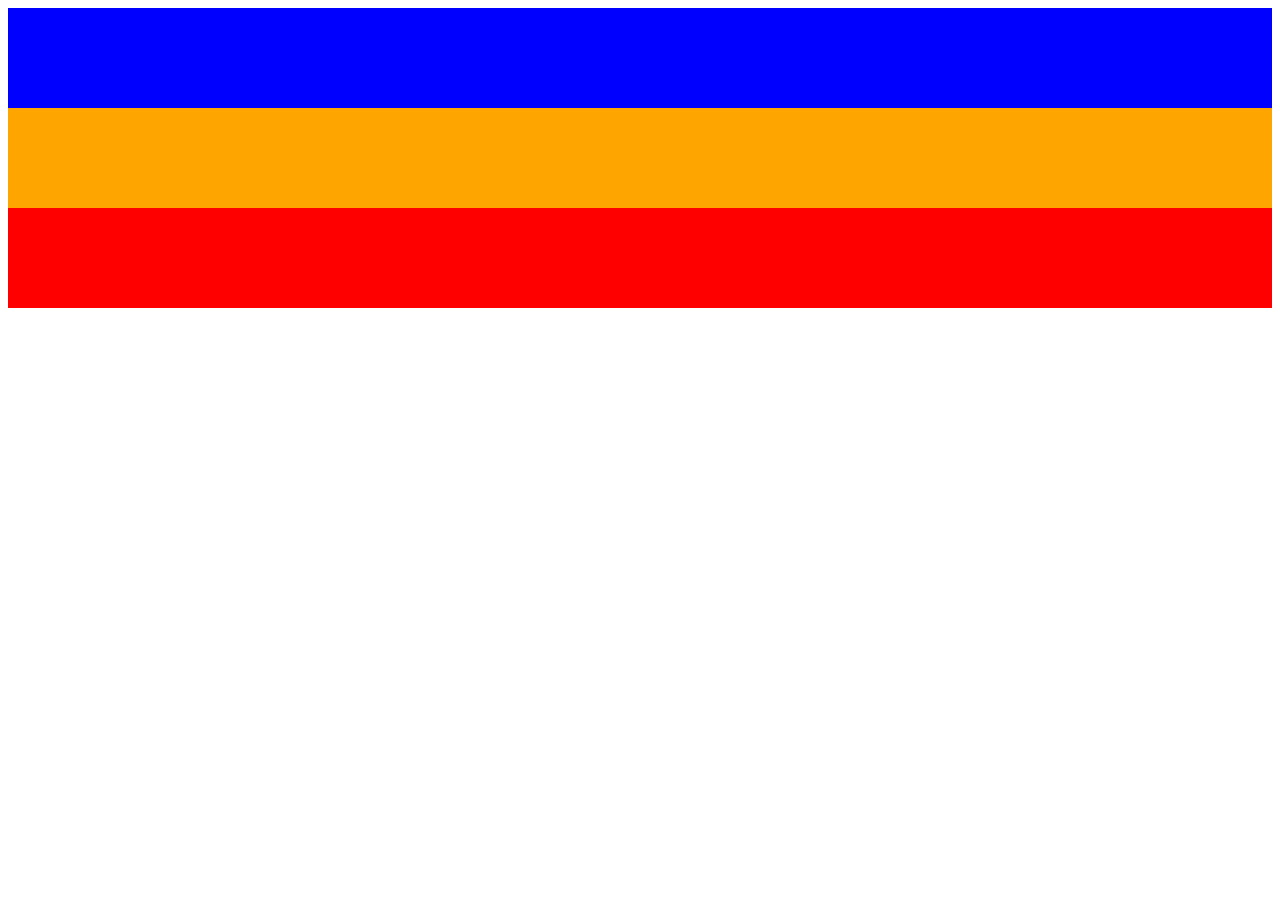
<file: week_1/day_3/flexbox1/index.html>
<!DOCTYPE html>
<html>
<head>
	<title>Flexbox practice</title>
	<link rel="stylesheet" type="text/css" href="style.css">
</head>
<body>
	<div class="container">
		<div id="item1"></div>
		<div id="item2"></div>
		<div id="item3"></div>
		<div id="item4"></div>
	</div>
</body>
</html>
</file>
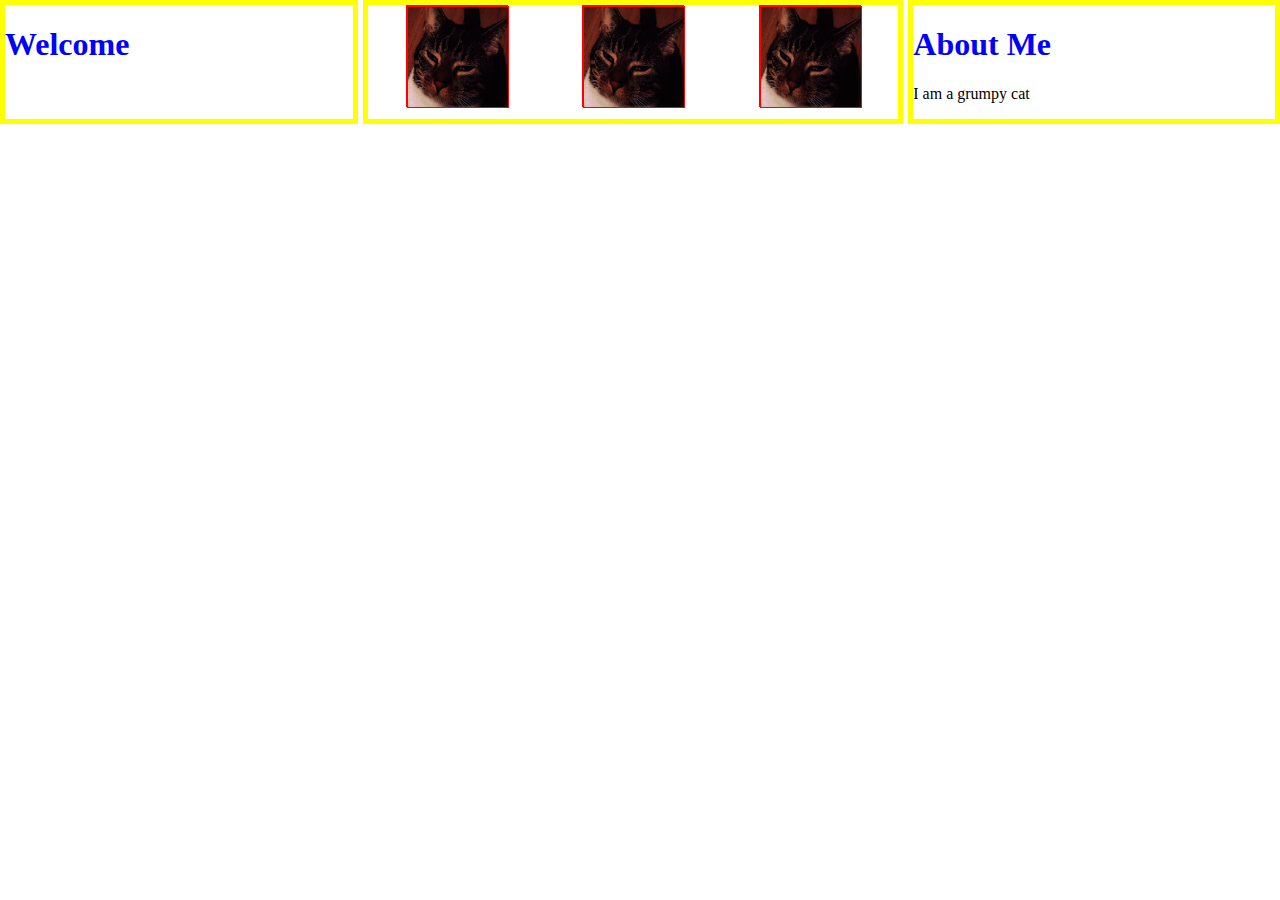
<file: week_1/day_3/responsive_grid/index.html>
<!DOCTYPE html>
<html>
<head>
	<title>Responsive Grid</title>
	<link rel="stylesheet" type="text/css" href="style.css">
</head>
<body>
	<div id="container">
		<section id="header">
			<h1>Welcome</h1>
		</section>
		<section id="pic">
			<div class="image-holder"><img src="images/cat.jpg"></div>
			<div class="image-holder"><img src="images/cat.jpg"></div>
			<div class="image-holder"><img src="images/cat.jpg"></div>
		</section>
		<section id="about">
			<h1>About Me</h1>
			<p>I am a grumpy cat</p>
		</section>
	</div>
</body>
</html>
</file>
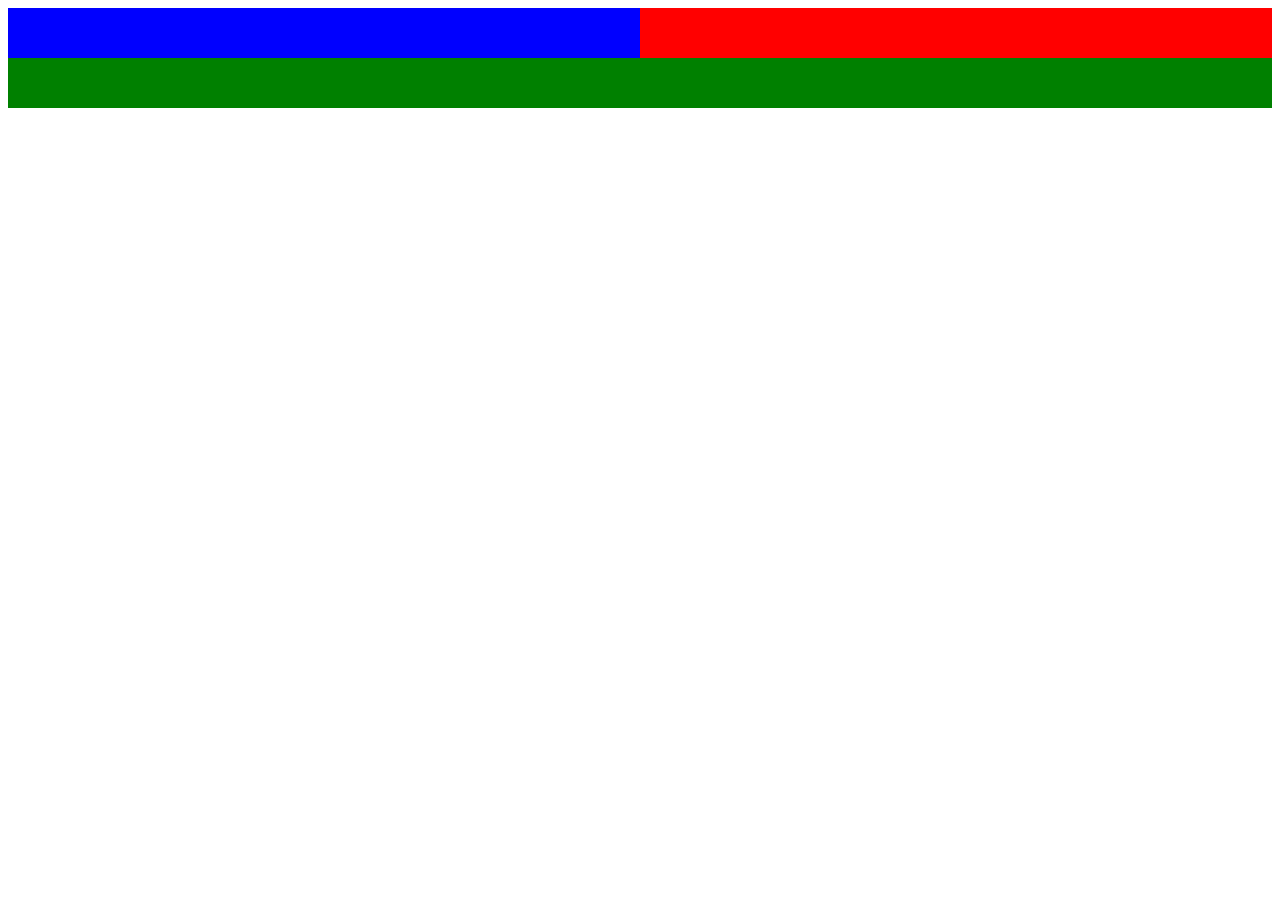
<file: week_1/Day_5/css/index.html>
<!DOCTYPE html>
<html>
<head>
	<title></title>
	<link rel="stylesheet" type="text/css" href="style.css">
</head>
<body>
	<div class="box1">
		
	</div>

	<div class="box2">
		
	</div>

	<div class="box3">
	</div>
</body>
</html>
</file>
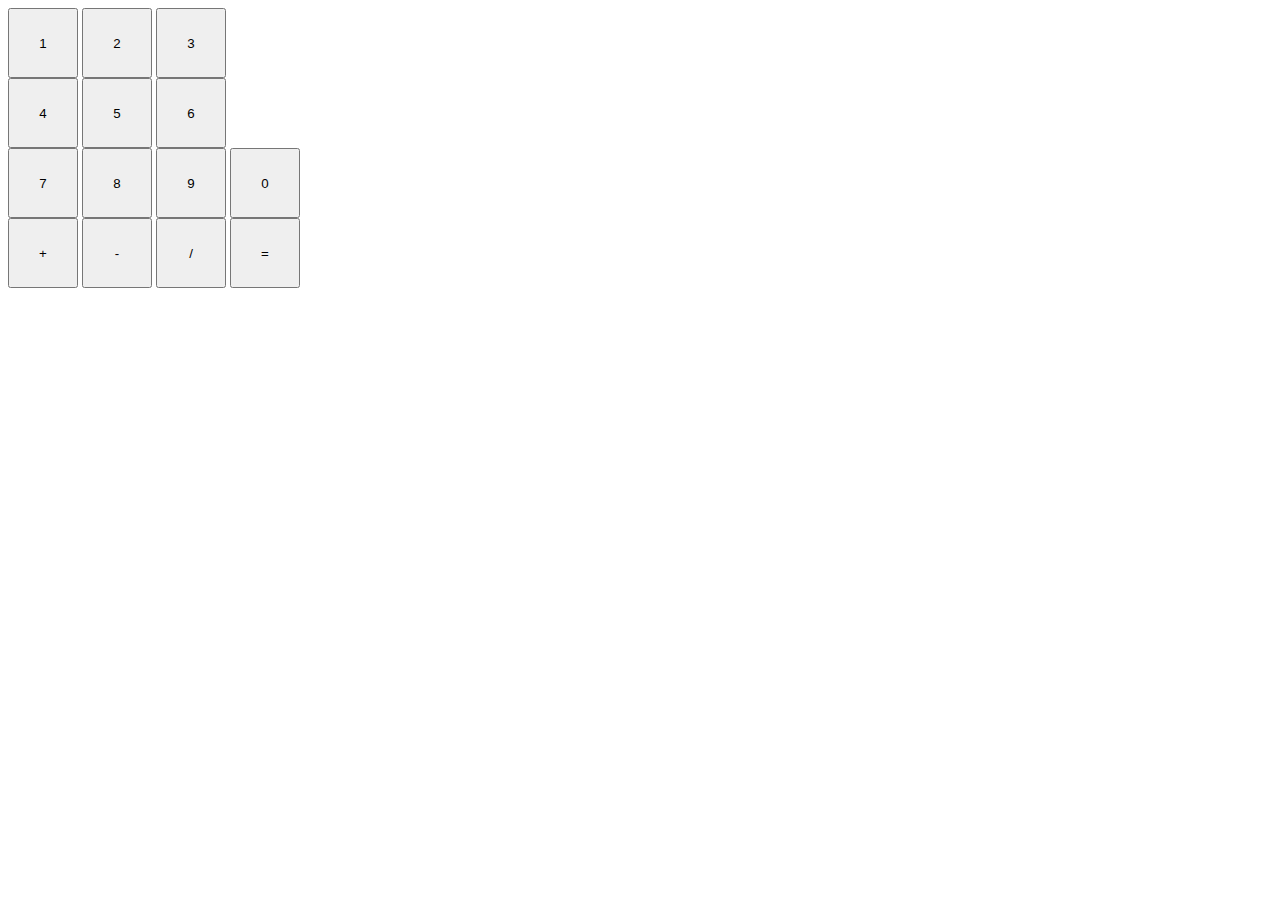
<file: week_2/day_1/javascript/index.html>
<!DOCTYPE html>
<html>
<head>
    <style>
      button {
        width:70px;
        height:70px;
      }
    </style>
	<title>Calculator</title>
</head>
<body>
<script src="main.js"></script>
<button type="button" name="button" onclick="javascript:my_f(1);">1</button>
    <button type="button" name="button" onclick="javascript:my_f(2);">2</button>
    <button type="button" name="button" onclick="javascript:my_f(3);">3</button>
    <br>
    <button type="button" name="button" onclick="javascript:my_f(4);">4</button>
    <button type="button" name="button" onclick="javascript:my_f(5);">5</button>
    <button type="button" name="button" onclick="javascript:my_f(6);">6</button>
    <br>
    <button type="button" name="button" onclick="javascript:my_f(7);">7</button>
    <button type="button" name="button" onclick="javascript:my_f(8);">8</button>
    <button type="button" name="button" onclick="javascript:my_f(9);">9</button>
    <button type="button" name="button" onclick="javascript:my_f(0);">0</button>
    <br>
    <button type="button" name="button" onclick="javascript:my_f('+');">+</button>
    <button type="button" name="button" onclick="javascript:my_f('-');">-</button>
    <button type="button" name="button" onclick="javascript:my_f('/');">/</button>
    <button type="button" name="button" onclick="javascript:calc();">=</button>


</body>
</html>
</file>
<file: week_1/day_3/flexbox1/style.css>
.container{
	justify-content: center;
    grid-template-areas:
    display: flex;
}

#item1{
	
	grid-area: menu;
	background-color: blue; 
	height: 100px;
	flex: 1;


}

#item2{
	background-color: orange;
	height: 100px;
	flex: 1;
}

#item3{
	background-color: purple;
	height: 100px
	flex: 1;;
}

#item4{
	background-color: red;
	height: 100px;
	flex: 1;
}
</file>
<file: week_1/day_3/responsive_grid/style.css>
html, body {
		margin: 0;
		padding: 0;
		box-sizing: border-box;
}

h1 {
	color: blue;
}

section {
	border: 5px solid red;
}

@media only screen and (min-width: 800px) {

	#container {
		display: grid;
		grid-template-areas: 
			"main main"
			"pic about";
		grid-gap: 5px;
	}

	#header {
		grid-area: main;
	}

	#pic {
		grid-area: pic;
	}

	#about {
		grid-area: about;
	}

	section {
		border: 5px solid green;
	}
}

@media only screen and (min-width: 1200px) {
	
	#container {
		display: grid;
		grid-template-areas:
			"main pic about";
		grid-gap: 5px;
	}

	#pic {
		display: flex;
		justify-content: space-around;
	}

	.image-holder, img {
		height: 100px;
		width: 100px;
		border: 1px solid red;
	}

	#header {
		grid-area: main;
	}

	#pic {
		grid-area: pic;
	}

	#about {
		grid-area: about;
	}

	section {
		border: 5px solid yellow;
	}
}
</file>
<file: week_1/Day_5/css/style.css>
.box1{
	display: flex;
	width: 50%;
	height: 50px;
	background-color: blue; 
	float: left;
}

.box2{
	display: flex;
	width: 50%;
	
	height: 50px;
	background-color: red; 
	float: right;
}

.box3{
	display: flex;

	height: 50px;
	background-color: green; 
	width: 100%;
}
</file>
